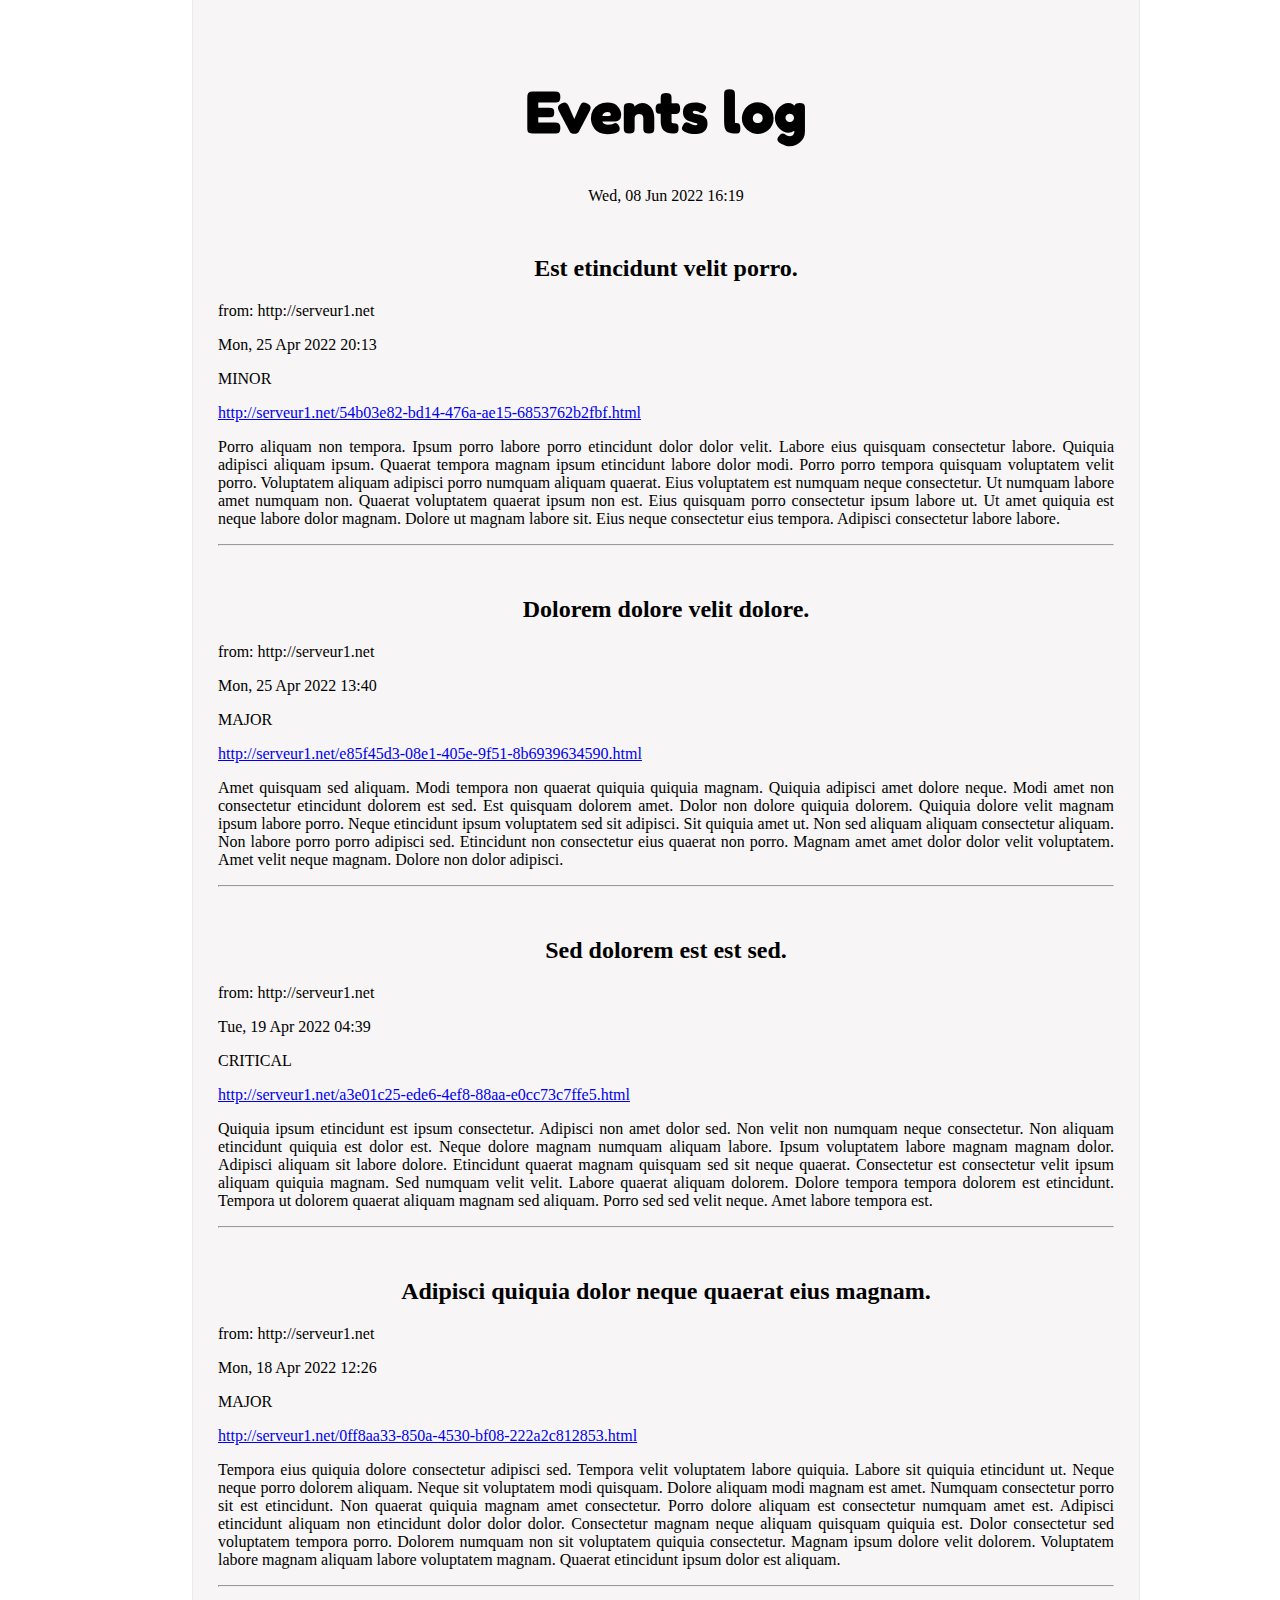
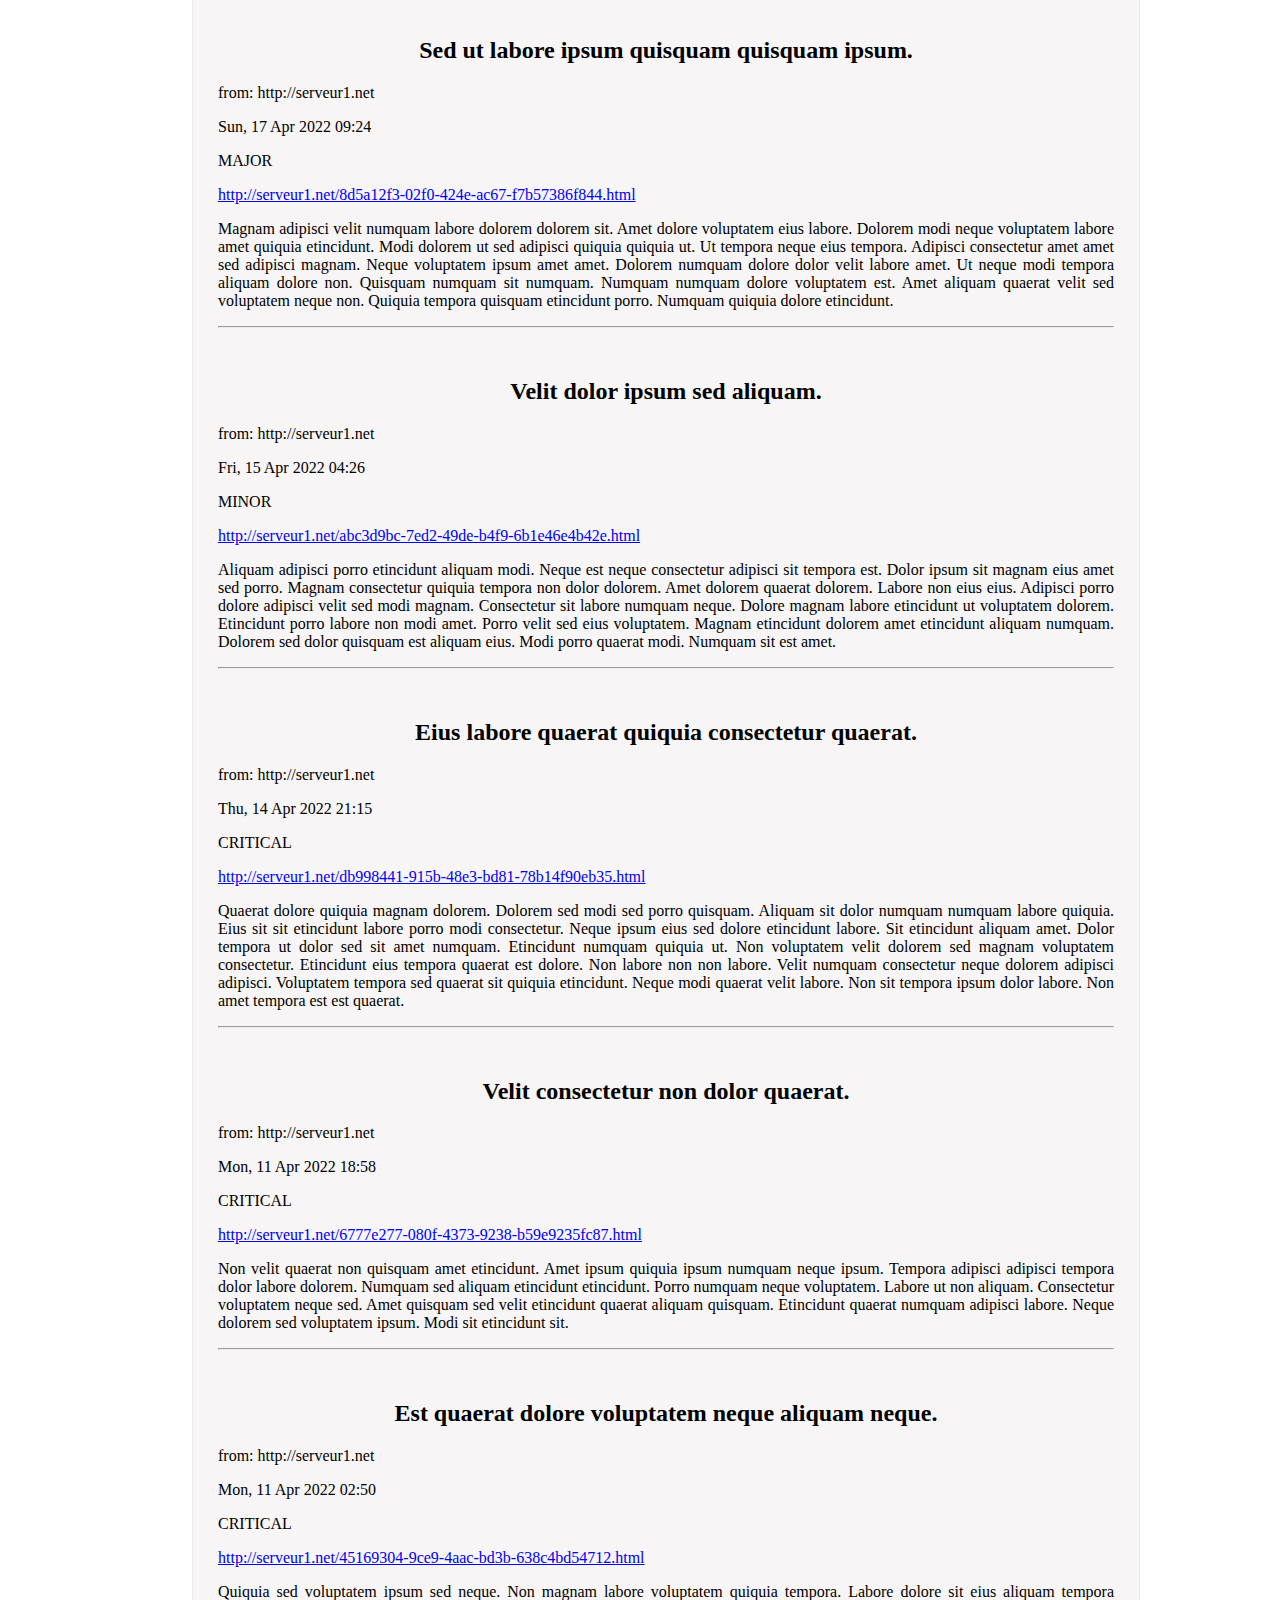
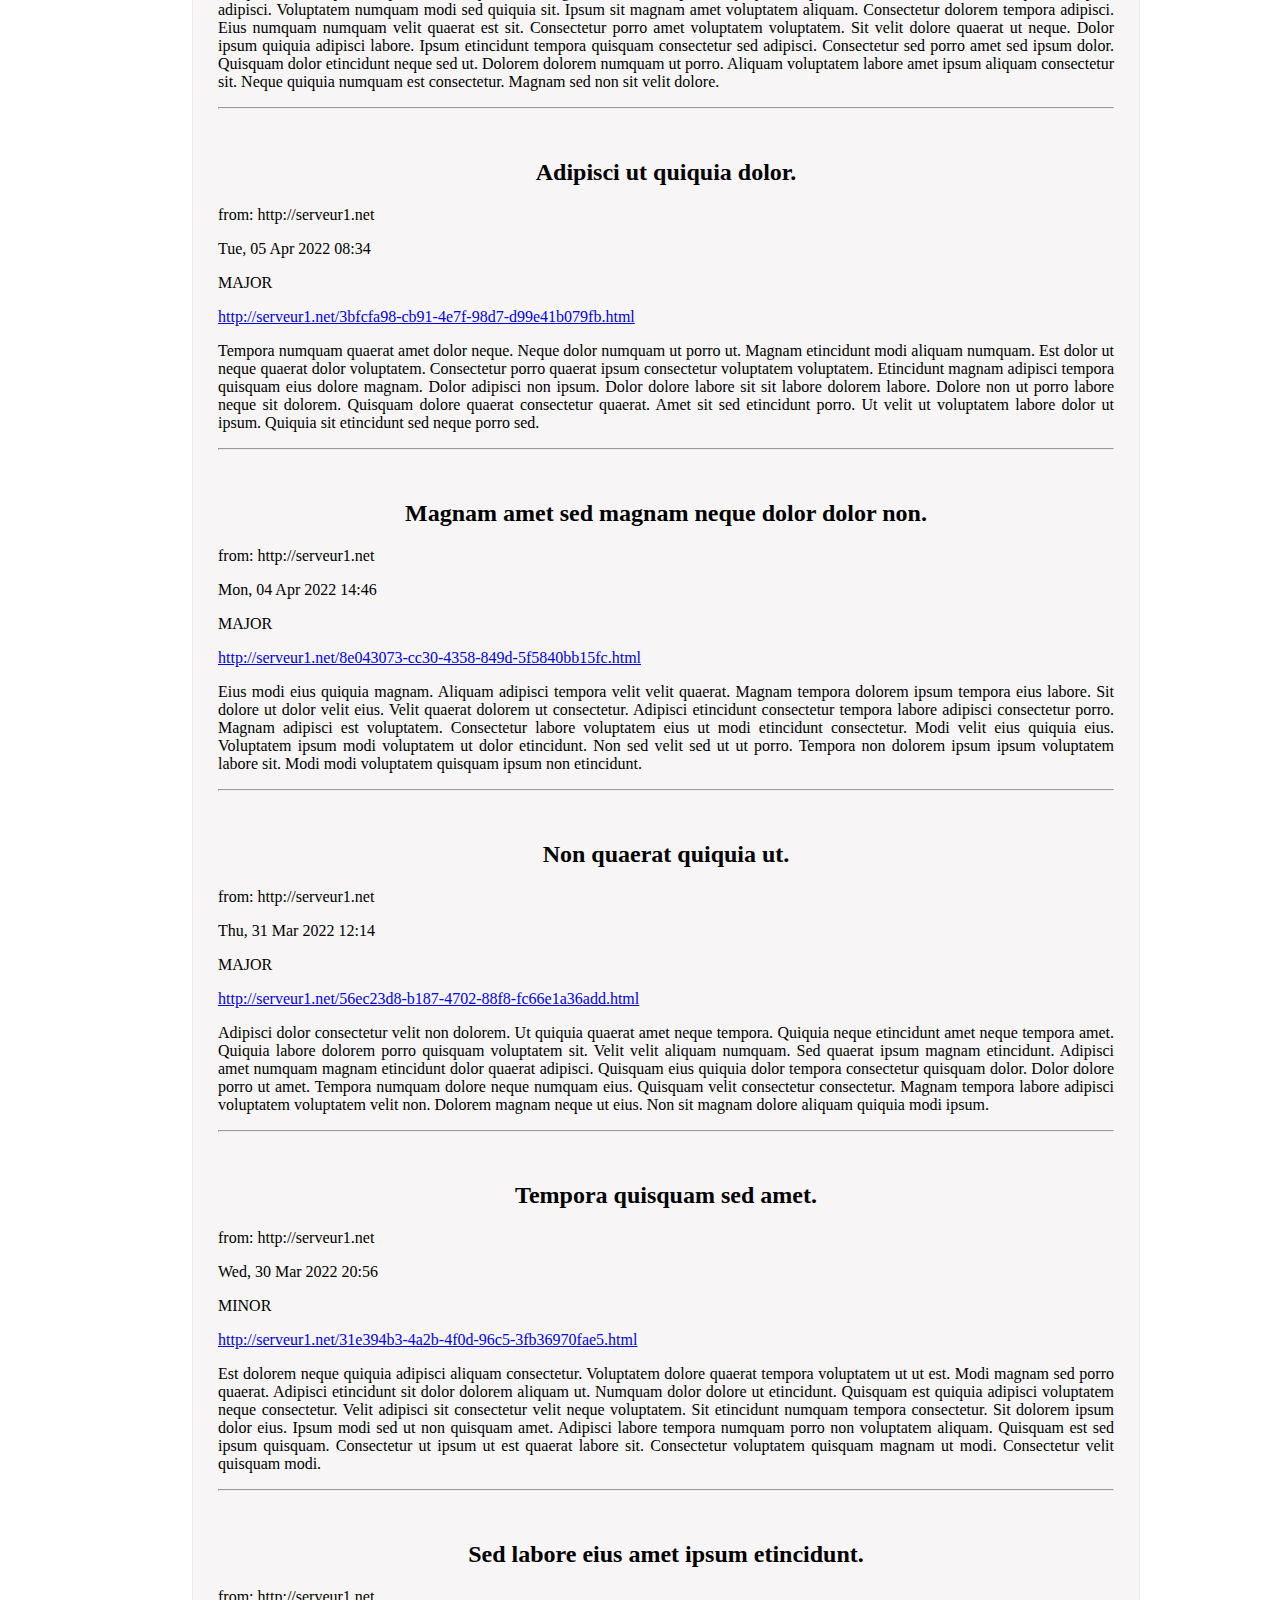
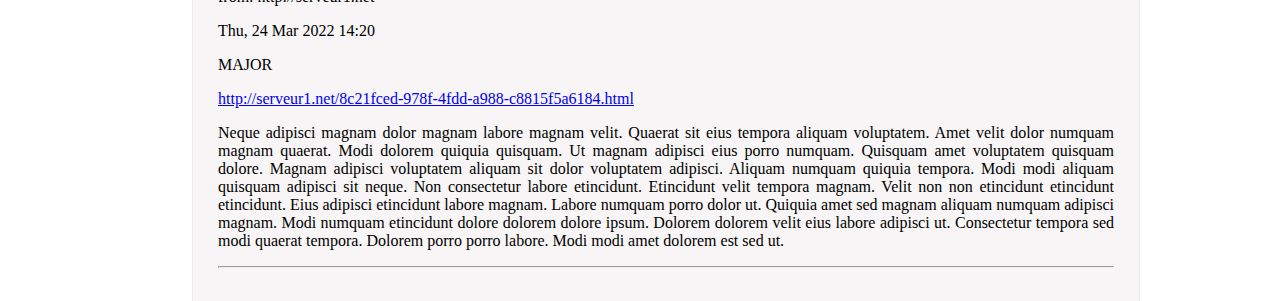
<file: index.html>
<!DOCTYPE html>
<html lang="en">
  <head>
    <meta charset="utf-8">
    <meta name="viewport" content="width=device-width, initial-scale=1">
    <title>Events log</title>
    <link rel="stylesheet" href="assets/theme.css" type="text/css"/>
  </head>
  <body>
    <article>
      <header>
        <h1>Events log</h1>
      </header>
      <p>Wed, 08 Jun 2022 16:19</p>

      
      <article>
        <header>
          <h2>Est etincidunt velit porro.</h2>
        </header>
        <p>from: http://serveur1.net</p>
        <p>Mon, 25 Apr 2022 20:13</p>
        <p>MINOR</p>

        <p><a href="http://serveur1.net/54b03e82-bd14-476a-ae15-6853762b2fbf.html">http://serveur1.net/54b03e82-bd14-476a-ae15-6853762b2fbf.html</a></p>

        <p>Porro aliquam non tempora. Ipsum porro labore porro etincidunt dolor dolor velit. Labore eius quisquam consectetur labore. Quiquia adipisci aliquam ipsum. Quaerat tempora magnam ipsum etincidunt labore dolor modi. Porro porro tempora quisquam voluptatem velit porro. Voluptatem aliquam adipisci porro numquam aliquam quaerat.

Eius voluptatem est numquam neque consectetur. Ut numquam labore amet numquam non. Quaerat voluptatem quaerat ipsum non est. Eius quisquam porro consectetur ipsum labore ut. Ut amet quiquia est neque labore dolor magnam. Dolore ut magnam labore sit. Eius neque consectetur eius tempora. Adipisci consectetur labore labore.</p>
        <hr></hr>
      </article>
      
      <article>
        <header>
          <h2>Dolorem dolore velit dolore.</h2>
        </header>
        <p>from: http://serveur1.net</p>
        <p>Mon, 25 Apr 2022 13:40</p>
        <p>MAJOR</p>

        <p><a href="http://serveur1.net/e85f45d3-08e1-405e-9f51-8b6939634590.html">http://serveur1.net/e85f45d3-08e1-405e-9f51-8b6939634590.html</a></p>

        <p>Amet quisquam sed aliquam. Modi tempora non quaerat quiquia quiquia magnam. Quiquia adipisci amet dolore neque. Modi amet non consectetur etincidunt dolorem est sed. Est quisquam dolorem amet. Dolor non dolore quiquia dolorem. Quiquia dolore velit magnam ipsum labore porro. Neque etincidunt ipsum voluptatem sed sit adipisci. Sit quiquia amet ut.

Non sed aliquam aliquam consectetur aliquam. Non labore porro porro adipisci sed. Etincidunt non consectetur eius quaerat non porro. Magnam amet amet dolor dolor velit voluptatem. Amet velit neque magnam. Dolore non dolor adipisci.</p>
        <hr></hr>
      </article>
      
      <article>
        <header>
          <h2>Sed dolorem est est sed.</h2>
        </header>
        <p>from: http://serveur1.net</p>
        <p>Tue, 19 Apr 2022 04:39</p>
        <p>CRITICAL</p>

        <p><a href="http://serveur1.net/a3e01c25-ede6-4ef8-88aa-e0cc73c7ffe5.html">http://serveur1.net/a3e01c25-ede6-4ef8-88aa-e0cc73c7ffe5.html</a></p>

        <p>Quiquia ipsum etincidunt est ipsum consectetur. Adipisci non amet dolor sed. Non velit non numquam neque consectetur. Non aliquam etincidunt quiquia est dolor est. Neque dolore magnam numquam aliquam labore. Ipsum voluptatem labore magnam magnam dolor.

Adipisci aliquam sit labore dolore. Etincidunt quaerat magnam quisquam sed sit neque quaerat. Consectetur est consectetur velit ipsum aliquam quiquia magnam. Sed numquam velit velit. Labore quaerat aliquam dolorem. Dolore tempora tempora dolorem est etincidunt. Tempora ut dolorem quaerat aliquam magnam sed aliquam. Porro sed sed velit neque. Amet labore tempora est.</p>
        <hr></hr>
      </article>
      
      <article>
        <header>
          <h2>Adipisci quiquia dolor neque quaerat eius magnam.</h2>
        </header>
        <p>from: http://serveur1.net</p>
        <p>Mon, 18 Apr 2022 12:26</p>
        <p>MAJOR</p>

        <p><a href="http://serveur1.net/0ff8aa33-850a-4530-bf08-222a2c812853.html">http://serveur1.net/0ff8aa33-850a-4530-bf08-222a2c812853.html</a></p>

        <p>Tempora eius quiquia dolore consectetur adipisci sed. Tempora velit voluptatem labore quiquia. Labore sit quiquia etincidunt ut. Neque neque porro dolorem aliquam. Neque sit voluptatem modi quisquam. Dolore aliquam modi magnam est amet. Numquam consectetur porro sit est etincidunt. Non quaerat quiquia magnam amet consectetur. Porro dolore aliquam est consectetur numquam amet est.

Adipisci etincidunt aliquam non etincidunt dolor dolor dolor. Consectetur magnam neque aliquam quisquam quiquia est. Dolor consectetur sed voluptatem tempora porro. Dolorem numquam non sit voluptatem quiquia consectetur. Magnam ipsum dolore velit dolorem. Voluptatem labore magnam aliquam labore voluptatem magnam. Quaerat etincidunt ipsum dolor est aliquam.</p>
        <hr></hr>
      </article>
      
      <article>
        <header>
          <h2>Sed ut labore ipsum quisquam quisquam ipsum.</h2>
        </header>
        <p>from: http://serveur1.net</p>
        <p>Sun, 17 Apr 2022 09:24</p>
        <p>MAJOR</p>

        <p><a href="http://serveur1.net/8d5a12f3-02f0-424e-ac67-f7b57386f844.html">http://serveur1.net/8d5a12f3-02f0-424e-ac67-f7b57386f844.html</a></p>

        <p>Magnam adipisci velit numquam labore dolorem dolorem sit. Amet dolore voluptatem eius labore. Dolorem modi neque voluptatem labore amet quiquia etincidunt. Modi dolorem ut sed adipisci quiquia quiquia ut. Ut tempora neque eius tempora. Adipisci consectetur amet amet sed adipisci magnam. Neque voluptatem ipsum amet amet. Dolorem numquam dolore dolor velit labore amet. Ut neque modi tempora aliquam dolore non.

Quisquam numquam sit numquam. Numquam numquam dolore voluptatem est. Amet aliquam quaerat velit sed voluptatem neque non. Quiquia tempora quisquam etincidunt porro. Numquam quiquia dolore etincidunt.</p>
        <hr></hr>
      </article>
      
      <article>
        <header>
          <h2>Velit dolor ipsum sed aliquam.</h2>
        </header>
        <p>from: http://serveur1.net</p>
        <p>Fri, 15 Apr 2022 04:26</p>
        <p>MINOR</p>

        <p><a href="http://serveur1.net/abc3d9bc-7ed2-49de-b4f9-6b1e46e4b42e.html">http://serveur1.net/abc3d9bc-7ed2-49de-b4f9-6b1e46e4b42e.html</a></p>

        <p>Aliquam adipisci porro etincidunt aliquam modi. Neque est neque consectetur adipisci sit tempora est. Dolor ipsum sit magnam eius amet sed porro. Magnam consectetur quiquia tempora non dolor dolorem. Amet dolorem quaerat dolorem.

Labore non eius eius. Adipisci porro dolore adipisci velit sed modi magnam. Consectetur sit labore numquam neque. Dolore magnam labore etincidunt ut voluptatem dolorem. Etincidunt porro labore non modi amet. Porro velit sed eius voluptatem. Magnam etincidunt dolorem amet etincidunt aliquam numquam. Dolorem sed dolor quisquam est aliquam eius. Modi porro quaerat modi. Numquam sit est amet.</p>
        <hr></hr>
      </article>
      
      <article>
        <header>
          <h2>Eius labore quaerat quiquia consectetur quaerat.</h2>
        </header>
        <p>from: http://serveur1.net</p>
        <p>Thu, 14 Apr 2022 21:15</p>
        <p>CRITICAL</p>

        <p><a href="http://serveur1.net/db998441-915b-48e3-bd81-78b14f90eb35.html">http://serveur1.net/db998441-915b-48e3-bd81-78b14f90eb35.html</a></p>

        <p>Quaerat dolore quiquia magnam dolorem. Dolorem sed modi sed porro quisquam. Aliquam sit dolor numquam numquam labore quiquia. Eius sit sit etincidunt labore porro modi consectetur. Neque ipsum eius sed dolore etincidunt labore. Sit etincidunt aliquam amet.

Dolor tempora ut dolor sed sit amet numquam. Etincidunt numquam quiquia ut. Non voluptatem velit dolorem sed magnam voluptatem consectetur. Etincidunt eius tempora quaerat est dolore. Non labore non non labore. Velit numquam consectetur neque dolorem adipisci adipisci. Voluptatem tempora sed quaerat sit quiquia etincidunt. Neque modi quaerat velit labore. Non sit tempora ipsum dolor labore. Non amet tempora est est quaerat.</p>
        <hr></hr>
      </article>
      
      <article>
        <header>
          <h2>Velit consectetur non dolor quaerat.</h2>
        </header>
        <p>from: http://serveur1.net</p>
        <p>Mon, 11 Apr 2022 18:58</p>
        <p>CRITICAL</p>

        <p><a href="http://serveur1.net/6777e277-080f-4373-9238-b59e9235fc87.html">http://serveur1.net/6777e277-080f-4373-9238-b59e9235fc87.html</a></p>

        <p>Non velit quaerat non quisquam amet etincidunt. Amet ipsum quiquia ipsum numquam neque ipsum. Tempora adipisci adipisci tempora dolor labore dolorem. Numquam sed aliquam etincidunt etincidunt. Porro numquam neque voluptatem. Labore ut non aliquam.

Consectetur voluptatem neque sed. Amet quisquam sed velit etincidunt quaerat aliquam quisquam. Etincidunt quaerat numquam adipisci labore. Neque dolorem sed voluptatem ipsum. Modi sit etincidunt sit.</p>
        <hr></hr>
      </article>
      
      <article>
        <header>
          <h2>Est quaerat dolore voluptatem neque aliquam neque.</h2>
        </header>
        <p>from: http://serveur1.net</p>
        <p>Mon, 11 Apr 2022 02:50</p>
        <p>CRITICAL</p>

        <p><a href="http://serveur1.net/45169304-9ce9-4aac-bd3b-638c4bd54712.html">http://serveur1.net/45169304-9ce9-4aac-bd3b-638c4bd54712.html</a></p>

        <p>Quiquia sed voluptatem ipsum sed neque. Non magnam labore voluptatem quiquia tempora. Labore dolore sit eius aliquam tempora adipisci. Voluptatem numquam modi sed quiquia sit. Ipsum sit magnam amet voluptatem aliquam. Consectetur dolorem tempora adipisci. Eius numquam numquam velit quaerat est sit. Consectetur porro amet voluptatem voluptatem.

Sit velit dolore quaerat ut neque. Dolor ipsum quiquia adipisci labore. Ipsum etincidunt tempora quisquam consectetur sed adipisci. Consectetur sed porro amet sed ipsum dolor. Quisquam dolor etincidunt neque sed ut. Dolorem dolorem numquam ut porro. Aliquam voluptatem labore amet ipsum aliquam consectetur sit. Neque quiquia numquam est consectetur. Magnam sed non sit velit dolore.</p>
        <hr></hr>
      </article>
      
      <article>
        <header>
          <h2>Adipisci ut quiquia dolor.</h2>
        </header>
        <p>from: http://serveur1.net</p>
        <p>Tue, 05 Apr 2022 08:34</p>
        <p>MAJOR</p>

        <p><a href="http://serveur1.net/3bfcfa98-cb91-4e7f-98d7-d99e41b079fb.html">http://serveur1.net/3bfcfa98-cb91-4e7f-98d7-d99e41b079fb.html</a></p>

        <p>Tempora numquam quaerat amet dolor neque. Neque dolor numquam ut porro ut. Magnam etincidunt modi aliquam numquam. Est dolor ut neque quaerat dolor voluptatem. Consectetur porro quaerat ipsum consectetur voluptatem voluptatem. Etincidunt magnam adipisci tempora quisquam eius dolore magnam. Dolor adipisci non ipsum.

Dolor dolore labore sit sit labore dolorem labore. Dolore non ut porro labore neque sit dolorem. Quisquam dolore quaerat consectetur quaerat. Amet sit sed etincidunt porro. Ut velit ut voluptatem labore dolor ut ipsum. Quiquia sit etincidunt sed neque porro sed.</p>
        <hr></hr>
      </article>
      
      <article>
        <header>
          <h2>Magnam amet sed magnam neque dolor dolor non.</h2>
        </header>
        <p>from: http://serveur1.net</p>
        <p>Mon, 04 Apr 2022 14:46</p>
        <p>MAJOR</p>

        <p><a href="http://serveur1.net/8e043073-cc30-4358-849d-5f5840bb15fc.html">http://serveur1.net/8e043073-cc30-4358-849d-5f5840bb15fc.html</a></p>

        <p>Eius modi eius quiquia magnam. Aliquam adipisci tempora velit velit quaerat. Magnam tempora dolorem ipsum tempora eius labore. Sit dolore ut dolor velit eius. Velit quaerat dolorem ut consectetur. Adipisci etincidunt consectetur tempora labore adipisci consectetur porro. Magnam adipisci est voluptatem. Consectetur labore voluptatem eius ut modi etincidunt consectetur.

Modi velit eius quiquia eius. Voluptatem ipsum modi voluptatem ut dolor etincidunt. Non sed velit sed ut ut porro. Tempora non dolorem ipsum ipsum voluptatem labore sit. Modi modi voluptatem quisquam ipsum non etincidunt.</p>
        <hr></hr>
      </article>
      
      <article>
        <header>
          <h2>Non quaerat quiquia ut.</h2>
        </header>
        <p>from: http://serveur1.net</p>
        <p>Thu, 31 Mar 2022 12:14</p>
        <p>MAJOR</p>

        <p><a href="http://serveur1.net/56ec23d8-b187-4702-88f8-fc66e1a36add.html">http://serveur1.net/56ec23d8-b187-4702-88f8-fc66e1a36add.html</a></p>

        <p>Adipisci dolor consectetur velit non dolorem. Ut quiquia quaerat amet neque tempora. Quiquia neque etincidunt amet neque tempora amet. Quiquia labore dolorem porro quisquam voluptatem sit. Velit velit aliquam numquam. Sed quaerat ipsum magnam etincidunt. Adipisci amet numquam magnam etincidunt dolor quaerat adipisci. Quisquam eius quiquia dolor tempora consectetur quisquam dolor. Dolor dolore porro ut amet.

Tempora numquam dolore neque numquam eius. Quisquam velit consectetur consectetur. Magnam tempora labore adipisci voluptatem voluptatem velit non. Dolorem magnam neque ut eius. Non sit magnam dolore aliquam quiquia modi ipsum.</p>
        <hr></hr>
      </article>
      
      <article>
        <header>
          <h2>Tempora quisquam sed amet.</h2>
        </header>
        <p>from: http://serveur1.net</p>
        <p>Wed, 30 Mar 2022 20:56</p>
        <p>MINOR</p>

        <p><a href="http://serveur1.net/31e394b3-4a2b-4f0d-96c5-3fb36970fae5.html">http://serveur1.net/31e394b3-4a2b-4f0d-96c5-3fb36970fae5.html</a></p>

        <p>Est dolorem neque quiquia adipisci aliquam consectetur. Voluptatem dolore quaerat tempora voluptatem ut ut est. Modi magnam sed porro quaerat. Adipisci etincidunt sit dolor dolorem aliquam ut. Numquam dolor dolore ut etincidunt.

Quisquam est quiquia adipisci voluptatem neque consectetur. Velit adipisci sit consectetur velit neque voluptatem. Sit etincidunt numquam tempora consectetur. Sit dolorem ipsum dolor eius. Ipsum modi sed ut non quisquam amet. Adipisci labore tempora numquam porro non voluptatem aliquam. Quisquam est sed ipsum quisquam. Consectetur ut ipsum ut est quaerat labore sit. Consectetur voluptatem quisquam magnam ut modi. Consectetur velit quisquam modi.</p>
        <hr></hr>
      </article>
      
      <article>
        <header>
          <h2>Sed labore eius amet ipsum etincidunt.</h2>
        </header>
        <p>from: http://serveur1.net</p>
        <p>Thu, 24 Mar 2022 14:20</p>
        <p>MAJOR</p>

        <p><a href="http://serveur1.net/8c21fced-978f-4fdd-a988-c8815f5a6184.html">http://serveur1.net/8c21fced-978f-4fdd-a988-c8815f5a6184.html</a></p>

        <p>Neque adipisci magnam dolor magnam labore magnam velit. Quaerat sit eius tempora aliquam voluptatem. Amet velit dolor numquam magnam quaerat. Modi dolorem quiquia quisquam. Ut magnam adipisci eius porro numquam. Quisquam amet voluptatem quisquam dolore. Magnam adipisci voluptatem aliquam sit dolor voluptatem adipisci. Aliquam numquam quiquia tempora. Modi modi aliquam quisquam adipisci sit neque. Non consectetur labore etincidunt.

Etincidunt velit tempora magnam. Velit non non etincidunt etincidunt etincidunt. Eius adipisci etincidunt labore magnam. Labore numquam porro dolor ut. Quiquia amet sed magnam aliquam numquam adipisci magnam. Modi numquam etincidunt dolore dolorem dolore ipsum. Dolorem dolorem velit eius labore adipisci ut. Consectetur tempora sed modi quaerat tempora. Dolorem porro porro labore. Modi modi amet dolorem est sed ut.</p>
        <hr></hr>
      </article>
</file>
<file: assets/theme.css>
@import url('https://fonts.googleapis.com/css2?family=Fredoka+One&display=swap');

body, html {
  height:100%;
  margin:0;
  padding:0;
  width:100%;
}

body > article {
  margin-left:5%;
  margin-right:5%;
  width:90%;
  padding:25px;
  background-color:#f7f5f5;
  color:#000;
  border-left: 1px solid #ebebeb;
  border-right: 1px solid #ebebeb;
}


body > article > p {
  text-align:center;
}

article > header {
  text-align:center;
  margin-top:50px;
}

article > p {
  text-align: justify;
}

body > article > header {
  font-family: 'Fredoka One', cursiv;
  font-size:30px;
}

@media screen and (min-width: 800px) {
    body > article {
      margin-left:15% !important;
      margin-right:15% !important;
      width:70% !important;
    }
}
</file>
